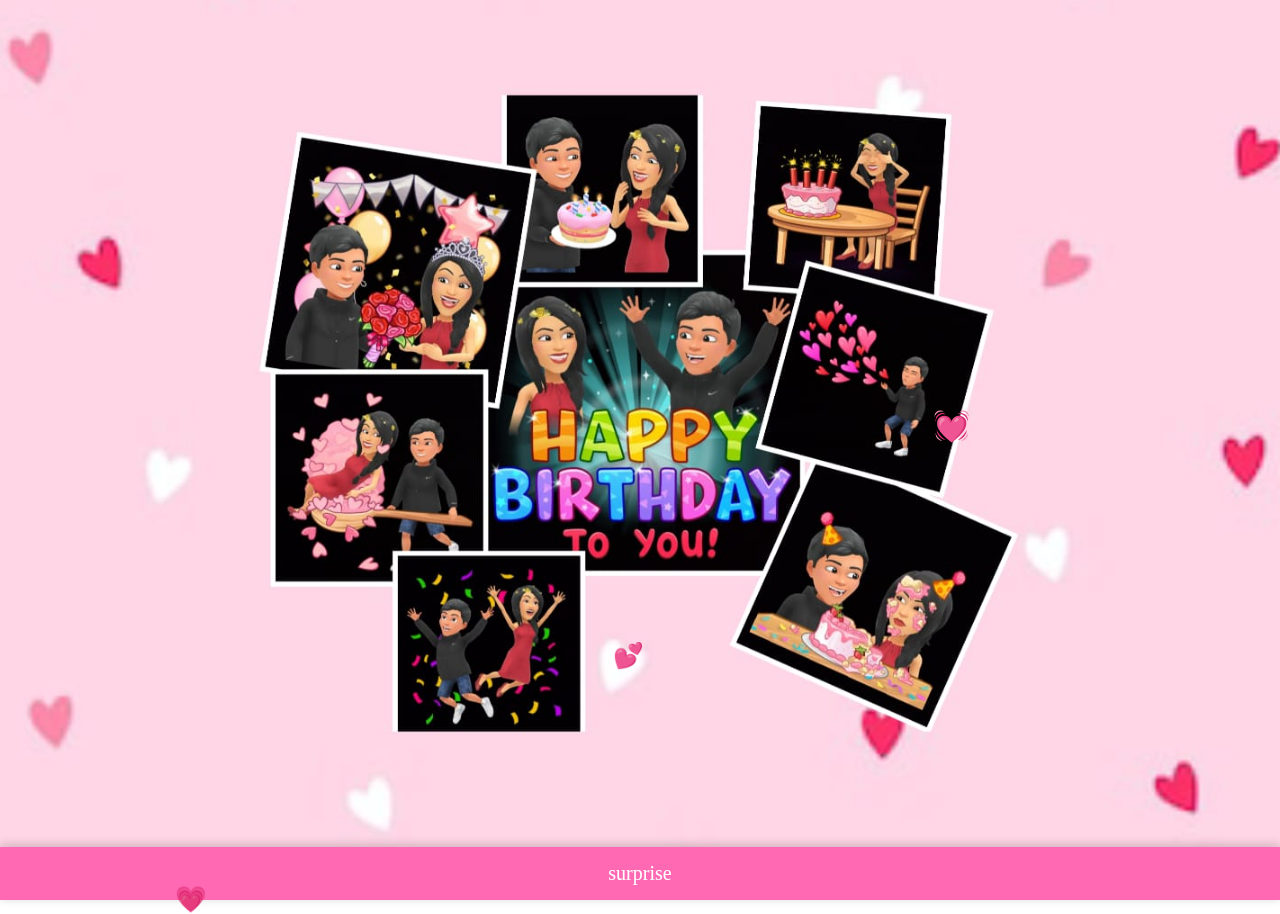
<file: index.html>
<!-- index.html -->
<!DOCTYPE html>
<html lang="en">
<head>
    <meta charset="UTF-8">
    <meta name="viewport" content="width=device-width, initial-scale=1.0">
    <title>Full-Screen Background with Floating Hearts</title>
    <link rel="stylesheet" href="styles.css"> <!-- Linking CSS file -->
</head>
<body>
    <nav class="bottom-nav">
        <a href="Page2.html" class="nav-item">surprise
        </a>

    <script src="script.js"></script> <!-- Linking JavaScript file -->

</body>
</html>
</file>
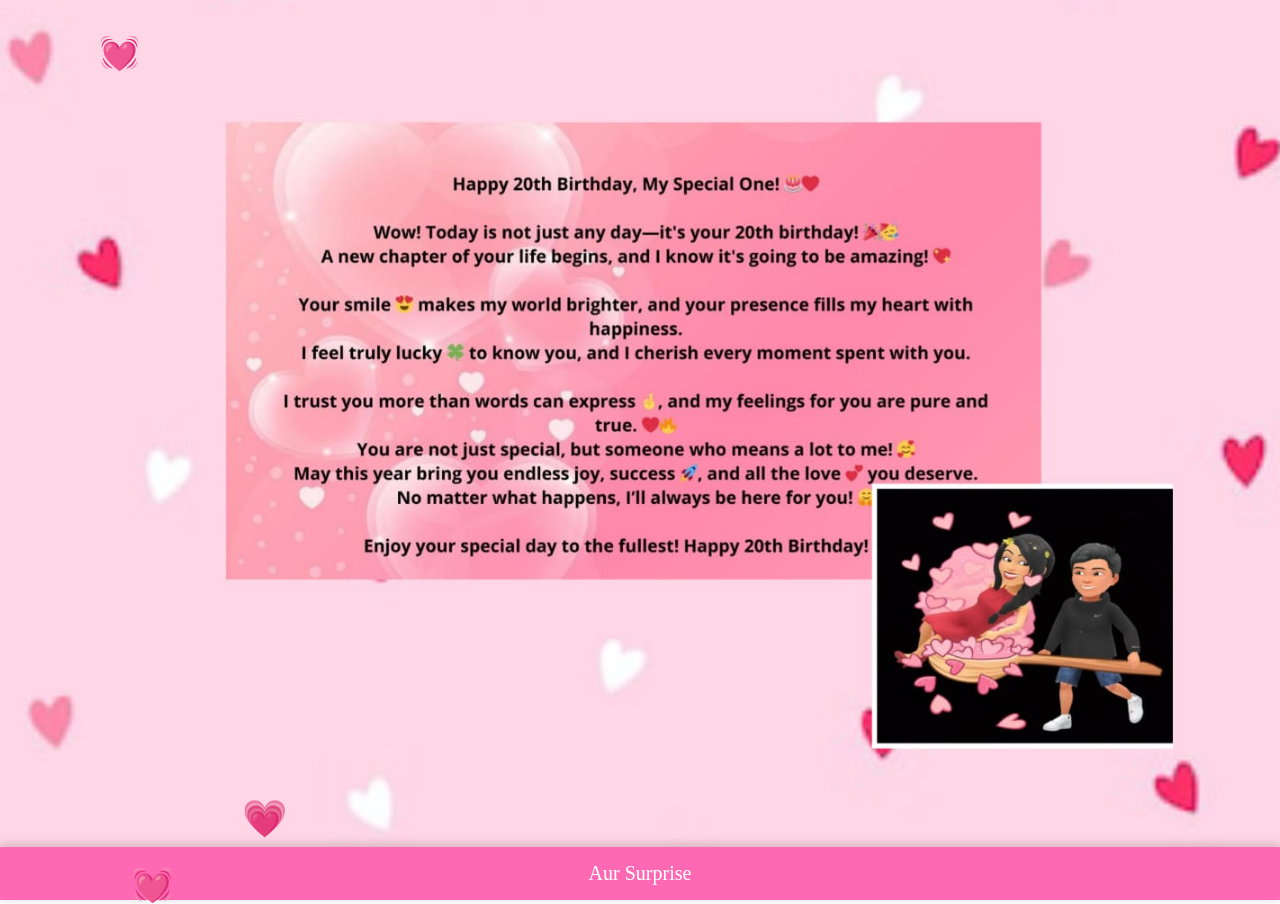
<file: Page2.html>
<!DOCTYPE html>
<html lang="en">
<head>
    <meta charset="UTF-8">
    <meta name="viewport" content="width=device-width, initial-scale=1.0">
    <title>Full-Screen Background with Floating Hearts</title>
    <link rel="stylesheet" href="page2.css"> <!-- Linking CSS file -->
</head>
<body>
    <nav class="bottom-nav">
        <a href="page3.html" class="nav-item">Aur Surprise
        </a>

    <script src="page2.js"></script> <!-- Linking JavaScript file -->

</body>
</html>
</file>
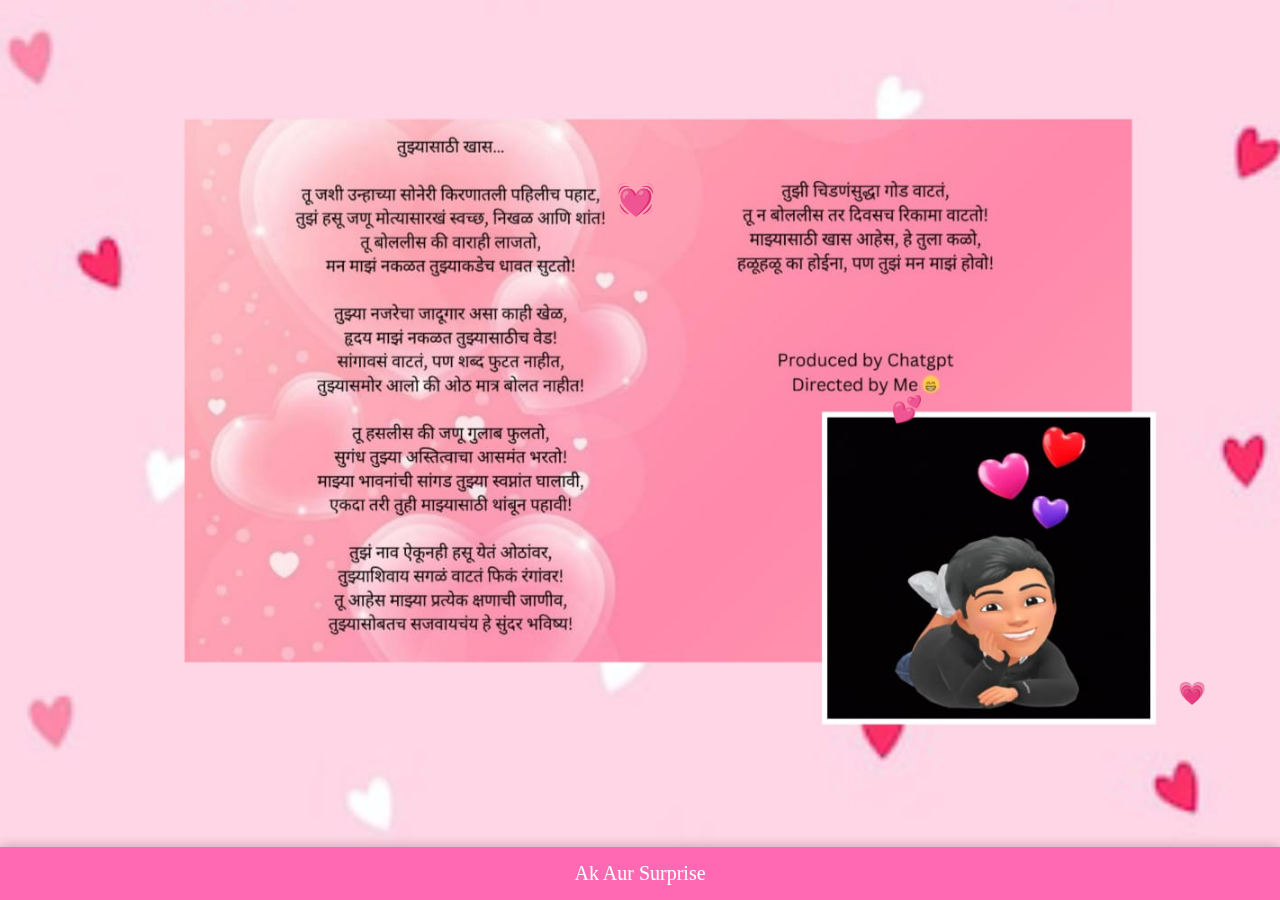
<file: page3.html>
<!DOCTYPE html>
<html lang="en">
<head>
    <meta charset="UTF-8">
    <meta name="viewport" content="width=device-width, initial-scale=1.0">
    <title>Full-Screen Background with Floating Hearts</title>
    <link rel="stylesheet" href="page3.css"> <!-- Linking CSS file -->
</head>
<body>
    <nav class="bottom-nav">
        <a href="page4.html" class="nav-item">Ak Aur Surprise
        </a>

    <script src="page3.js"></script> <!-- Linking JavaScript file -->

</body>
</html>
</file>
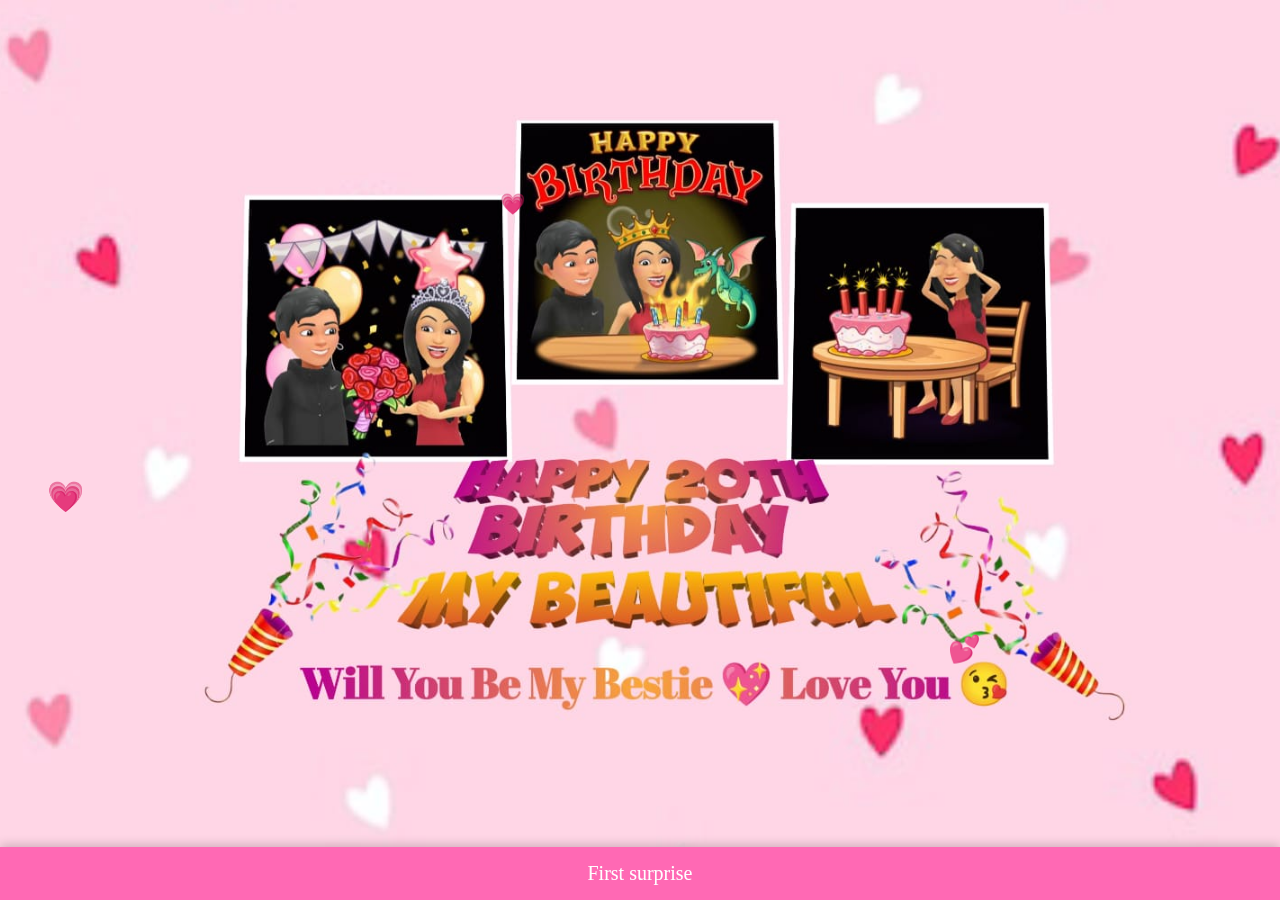
<file: page4.html>
<!DOCTYPE html>
<html lang="en">
<head>
    <meta charset="UTF-8">
    <meta name="viewport" content="width=device-width, initial-scale=1.0">
    <title>Full-Screen Background with Floating Hearts</title>
    <link rel="stylesheet" href="page4.css"> <!-- Linking CSS file -->
</head>
<body>
    <nav class="bottom-nav">
        <a href="index.html" class="nav-item">First surprise
        </a>

    <script src="page4.js"></script> <!-- Linking JavaScript file -->

</body>
</html>
</file>
<file: styles.css>
* {
    margin: 0;
    padding: 0;
    box-sizing: border-box;
}

/* Full-screen background image */
body {
    margin: 0;
    overflow: hidden;
    background: url('index1.jpg') no-repeat center center/cover;
    height: 100vh;
    width: 100vw;
    position: relative;
}

/* Floating hearts */
.heart {
    position: absolute;
    font-size: 20px;
    color: pink;
    opacity: 1;
    animation: floatUp 5s linear, fadeOut 5s ease-in-out;
}

@keyframes floatUp {
    0% { transform: translateY(0) scale(1); }
    100% { transform: translateY(-200px) scale(1.5); }
}

@keyframes fadeOut {
    0% { opacity: 1; }
    100% { opacity: 0; }
}
.bottom-nav {
    position: fixed;
    bottom: 0;
    width: 100%;
    background: #ff69b4; /* Pink color */
    text-align: center;
    padding: 15px 0;
    box-shadow: 0 -2px 10px rgba(0, 0, 0, 0.2);
}

/* Navigation item */
.nav-item {
    text-decoration: none;
    color: white;
    font-size: 20px;
    padding: 10px 20px;
    transition: transform 0.2s ease, color 0.3s;
}

/* Hover Effect */
.nav-item:hover {
    transform: scale(1.1);
    color: #fffacd; /* Light Yellow */
}
</file>
<file: page2.css>
* {
    margin: 0;
    padding: 0;
    box-sizing: border-box;
}

/* Full-screen background image */
body {
    margin: 0;
    overflow: hidden;
    background: url('page2.jpg') no-repeat center center/cover;
    height: 100vh;
    width: 100vw;
    position: relative;
}

/* Floating hearts */
.heart {
    position: absolute;
    font-size: 20px;
    color: pink;
    opacity: 1;
    animation: floatUp 5s linear, fadeOut 5s ease-in-out;
}

@keyframes floatUp {
    0% { transform: translateY(0) scale(1); }
    100% { transform: translateY(-200px) scale(1.5); }
}

@keyframes fadeOut {
    0% { opacity: 1; }
    100% { opacity: 0; }
}

.bottom-nav {
    position: fixed;
    bottom: 0;
    width: 100%;
    background: #ff69b4; /* Pink color */
    text-align: center;
    padding: 15px 0;
    box-shadow: 0 -2px 10px rgba(0, 0, 0, 0.2);
}

/* Navigation item */
.nav-item {
    text-decoration: none;
    color: white;
    font-size: 20px;
    padding: 10px 20px;
    transition: transform 0.2s ease, color 0.3s;
}

/* Hover Effect */
.nav-item:hover {
    transform: scale(1.1);
    color: #fffacd; /* Light Yellow */
}
</file>
<file: page3.css>
* {
    margin: 0;
    padding: 0;
    box-sizing: border-box;
}

/* Full-screen background image */
body {
    margin: 0;
    overflow: hidden;
    background: url('page3.jpg') no-repeat center center/cover;
    height: 100vh;
    width: 100vw;
    position: relative;
}

/* Floating hearts */
.heart {
    position: absolute;
    font-size: 20px;
    color: pink;
    opacity: 1;
    animation: floatUp 5s linear, fadeOut 5s ease-in-out;
}

@keyframes floatUp {
    0% { transform: translateY(0) scale(1); }
    100% { transform: translateY(-200px) scale(1.5); }
}

@keyframes fadeOut {
    0% { opacity: 1; }
    100% { opacity: 0; }
}
.bottom-nav {
    position: fixed;
    bottom: 0;
    width: 100%;
    background: #ff69b4; /* Pink color */
    text-align: center;
    padding: 15px 0;
    box-shadow: 0 -2px 10px rgba(0, 0, 0, 0.2);
}

/* Navigation item */
.nav-item {
    text-decoration: none;
    color: white;
    font-size: 20px;
    padding: 10px 20px;
    transition: transform 0.2s ease, color 0.3s;
}

/* Hover Effect */
.nav-item:hover {
    transform: scale(1.1);
    color: #fffacd; /* Light Yellow */
}
</file>
<file: page4.css>
* {
    margin: 0;
    padding: 0;
    box-sizing: border-box;
}

/* Full-screen background image */
body {
    margin: 0;
    overflow: hidden;
    background: url('page4.jpg') no-repeat center center/cover;
    height: 100vh;
    width: 100vw;
    position: relative;
}

/* Floating hearts */
.heart {
    position: absolute;
    font-size: 20px;
    color: pink;
    opacity: 1;
    animation: floatUp 5s linear, fadeOut 5s ease-in-out;
}

@keyframes floatUp {
    0% { transform: translateY(0) scale(1); }
    100% { transform: translateY(-200px) scale(1.5); }
}

@keyframes fadeOut {
    0% { opacity: 1; }
    100% { opacity: 0; }
}

.bottom-nav {
    position: fixed;
    bottom: 0;
    width: 100%;
    background: #ff69b4; /* Pink color */
    text-align: center;
    padding: 15px 0;
    box-shadow: 0 -2px 10px rgba(0, 0, 0, 0.2);
}

/* Navigation item */
.nav-item {
    text-decoration: none;
    color: white;
    font-size: 20px;
    padding: 10px 20px;
    transition: transform 0.2s ease, color 0.3s;
}

/* Hover Effect */
.nav-item:hover {
    transform: scale(1.1);
    color: #fffacd; /* Light Yellow */
}
</file>
